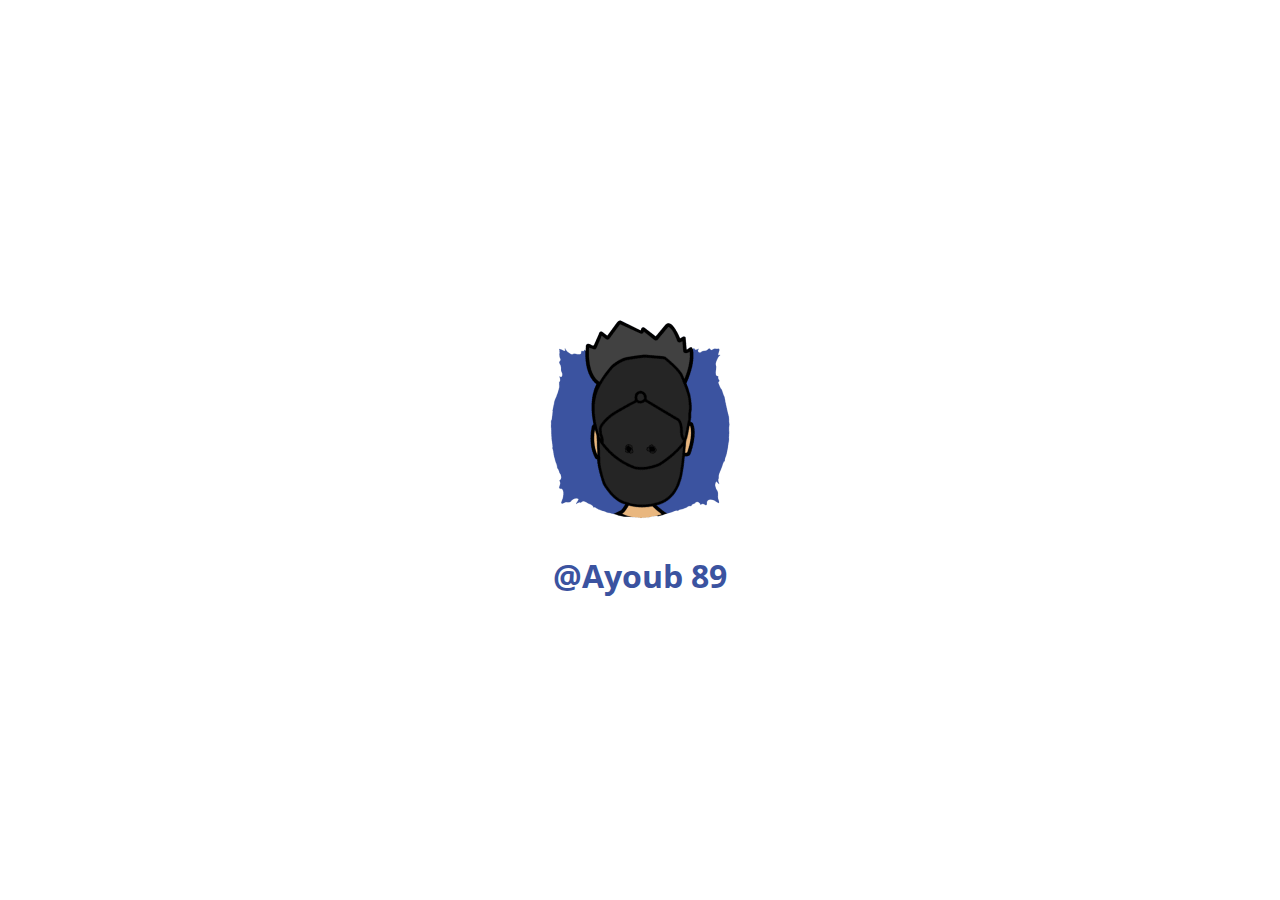
<file: index.html>
<!DOCTYPE html>
<html lang="en">
<head>
    <meta charset="UTF-8">
    <meta name="viewport" content="width=device-width, initial-scale=1.0">
    <link rel="preconnect" href="https://fonts.googleapis.com">
    <link rel="preconnect" href="https://fonts.gstatic.com" crossorigin>
    <link href="https://fonts.googleapis.com/css2?family=Open+Sans:ital,wght@0,300..800;1,300..800&display=swap" rel="stylesheet">
    <title>Ayoub 89</title>
    <link rel="shortcut icon" href="i.ico" type="image/x-icon">
    <link rel="stylesheet" href="css/master.css">
</head>
<body>
    <div>
        <img src="images/a.webp" alt="Ayoub 89">
        <h1><a href="https://www.fiverr.com/ayou98" target="_blank" title="My Fiverr account">@Ayoub 89</a></h1>
    </div>
</body>
</html>
</file>
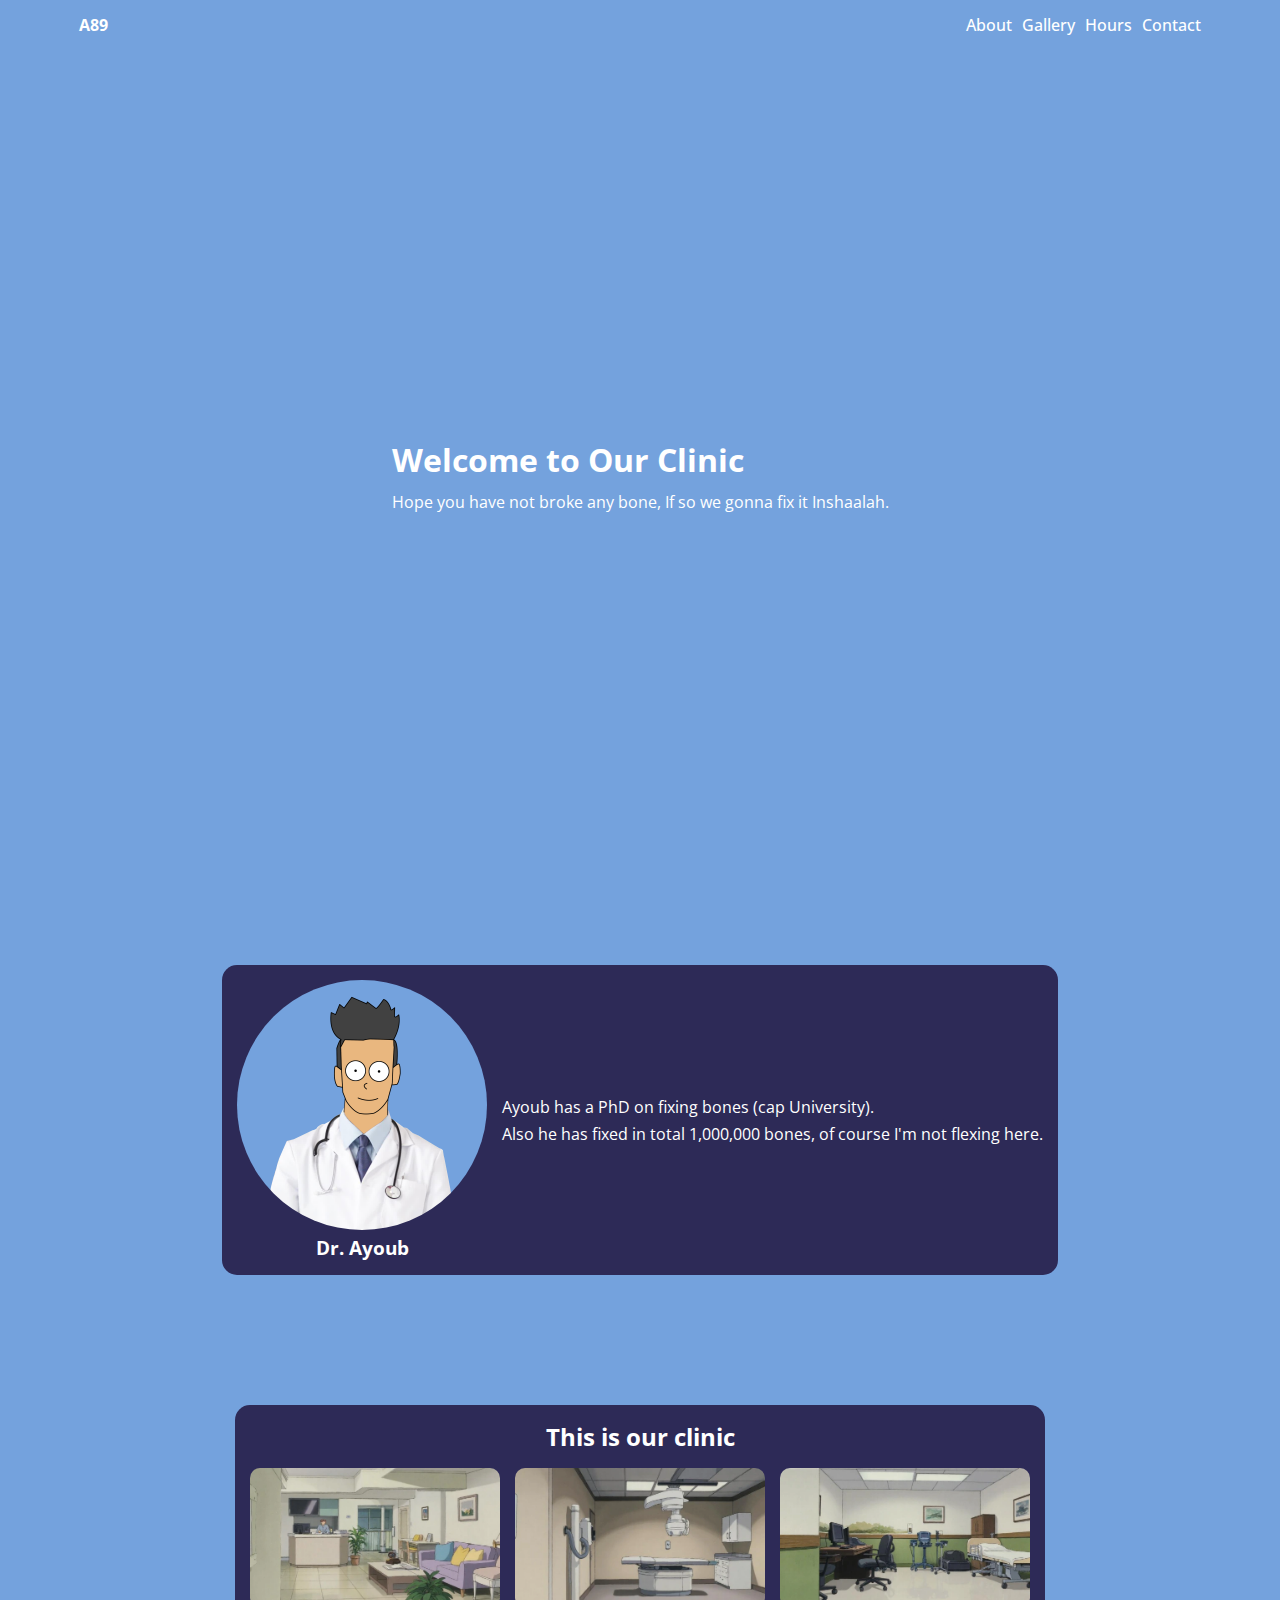
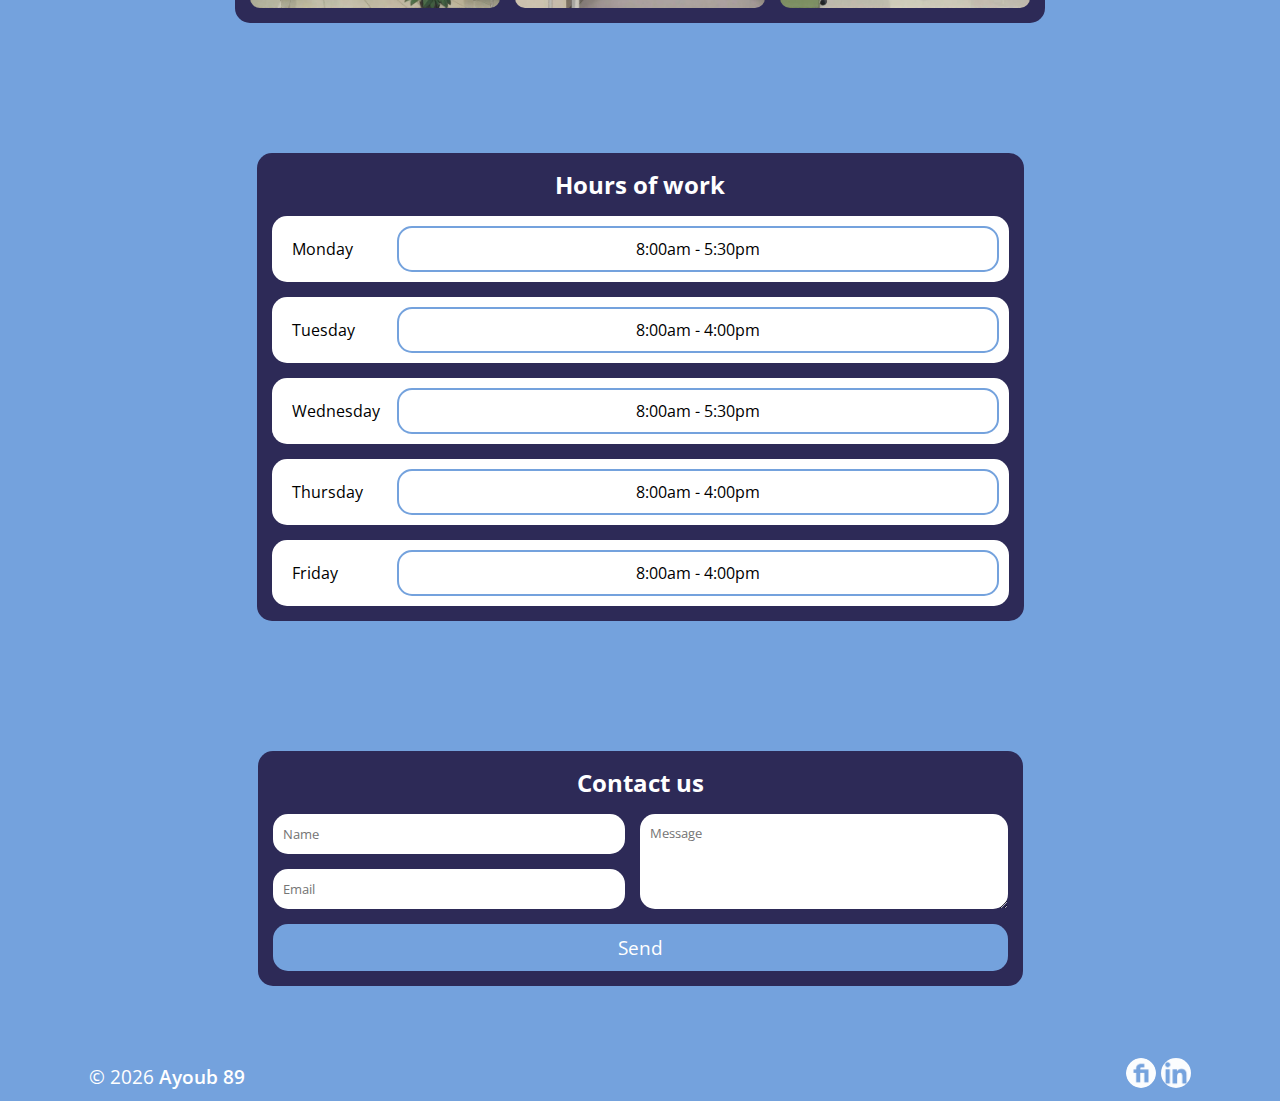
<file: f0/index.html>
<!DOCTYPE html>
<html lang="en">
<head>
    <meta charset="UTF-8">
    <meta name="viewport" content="width=device-width, initial-scale=1.0">
    <title>A 89</title>
    <link rel="shortcut icon" href="mwi.ico" type="image/x-icon">
    <link rel="preconnect" href="https://fonts.googleapis.com">
    <link rel="preconnect" href="https://fonts.gstatic.com" crossorigin>
    <link href="https://fonts.googleapis.com/css2?family=Open+Sans:ital,wght@0,300..800;1,300..800&display=swap" rel="stylesheet">
    <link rel="stylesheet" href="css/master.css">
</head>
<body>
    <div class="container">
        <header>
            <nav>
                <div class="logo"><a href="#">A89</a></div>
                <div class="bmenu">
                    <div></div>
                    <div></div>
                    <div></div>
                </div>
                <ul>
                    <li><a href="#about">About</a></li>
                    <li><a href="#gallery">Gallery</a></li>
                    <li><a href="#hours">Hours</a></li>
                    <li><a href="#contact">Contact</a></li>
                </ul>
            </nav>
        </header>
        <main>
            <div class="fs">
                <div>
                    <h1>
                        Welcome to Our Clinic
                    </h1>
                    <p>
                        Hope you have not broke any bone, If so we gonna fix it Inshaalah.
                    </p>
                </div>
            </div>
            <div class="about" id="about">
                <div>
                    <div>
                        <div class="img"></div>
                        <h3>Dr. Ayoub</h3>
                    </div>
                    <div>
                        <p>Ayoub has a PhD on fixing bones (cap University).</p>
                        <p>Also he has fixed in total 1,000,000 bones, of course I'm not flexing here.</p>
                    </div>
                </div>
            </div>
            <div class="galleryV">
                <div class="gimg">
                    <div class="close"></div>
                    <div class="left"></div>
                    <div class="right"></div>
                    <div class="title">test</div>
                </div>
            </div>
            <div class="gallery" id="gallery">
                <div>
                    <h2>This is our clinic</h2>
                    <div>
                        <img src="images/a1.webp" alt="Waiting room" title="Waiting room">
                        <img src="images/a2.webp" alt="X-ray room" title="X-ray room">
                        <img src="images/a3.webp" alt="Diagnostic Room" title="Diagnostic Room">
                    </div>
                </div>
            </div>
            <div class="hours" id="hours">
                <div>
                    <div><h2>Hours of work</h2></div>
                    <div><div>Monday</div><div>8:00am - 5:30pm</div></div>
                    <div><div>Tuesday</div><div>8:00am - 4:00pm</div></div>
                    <div><div>Wednesday</div><div>8:00am - 5:30pm</div></div>
                    <div><div>Thursday</div><div>8:00am - 4:00pm</div></div>
                    <div><div>Friday</div><div>8:00am - 4:00pm</div></div>
                </div>
            </div>
            <div class="MC">
                <div class="cl"></div>
                <div></div>
            </div>
            <div class="contact" id="contact">
                <div>
                    <div><h2>Contact us</h2></div>
                    <div>
                        <input type="text" name="name" placeholder="Name">
                        <input type="email" name="email" placeholder="Email">
                    </div>
                    <textarea name="message" placeholder="Message"></textarea>
                    <button>Send</button>
                </div>
            </div>
            <div class="footer">
                <div>&copy; <span class="y"></span> <a href="https://www.linkedin.com/in/ayoub89/" title="My linkedin account">Ayoub 89</a></div>
                <div>
                    <a href="https://www.fiverr.com/ayou98" target="_blank" title="My Fiverr account"><img src="images/fiv.webp" alt="My Fiverr account"></a>
                    <a href="https://www.linkedin.com/in/ayoub89/" target="_blank" title="My linkedin account"><img src="images/lin.webp" alt="My linkedin account"></a>
                </div>
            </div>
        </main>
    </div>
    <script src="js/master.js"></script>
</body>
</html>
</file>
<file: css/master.css>
*{
    padding:0;
    margin:0;
    box-sizing: border-box;
    font-family: "Open Sans", sans-serif;
}
html,body{
    height: 100%;
}
body,body>div{
    background-color: #fff;
    display: flex;
    justify-content: center;
    align-items: center;
}
body>div{
    flex-direction: column;
}
body>div a{
    text-decoration: none;
    color:#3b53a0;
}
body>div a:hover{
    opacity: .7;
}
</file>
<file: f0/css/master.css>
:root{
    --main-color: #74a2dd;
    --second-color:#2d2a57;
}
*{
    font-family: "Open Sans", sans-serif;
    padding:0;
    margin: 0;
    box-sizing: border-box;
}
body,html{  
    height: 100%;
    scroll-behavior: smooth;
}
body{
    display: flex;
    justify-content: center;
    background-color: var(--main-color);
}
.container{
    max-width: 1920px;
    width:90%;
    max-height: 1080px;
    height: 100%;
}
header{
    max-width: 1920px;
    width:90%;
    position: fixed;
    left:50%;
    top:0;
    transform: translateX(-50%);
}
header nav{
    height: 50px;
    background-color: var(--main-color);
    display: flex;
    justify-content: space-between;
    align-items: center;
    padding:0 15px;
    position: relative;
}
header nav a{
    text-decoration: none;
    color:white;
    font-weight: 500;
    cursor: pointer;
}
header nav div.logo a{
    font-weight:bold;
}
header nav ul li a:hover{
    opacity: .7;
}
header nav ul{
    list-style: none;
    display: flex;
    gap:10px
}
main{
    height: calc(100% - 50px);
}
main div.fs{
    background-color: var(--main-color);
    height: 100%;
    margin-top: 50px;
    display: flex;
    justify-content: center;
    align-items: center;
    color:white;
    background-image: url('../images/b1.png');
    background-position-y: center;
    background-repeat: no-repeat;
    background-size: 100%;
    background-blend-mode:exclusion;
    animation-duration: 3s;
    animation-fill-mode: forwards;
    animation-timing-function: ease-in-out;
    background-position-x: -1920px;
}
.b{
    animation-name: b;
}
.c{
    animation-name: c;
}
@keyframes b {
    0%{
        background-position-x: -1920px;
    }
    100%{
        background-position-x: center;
    }
}
@keyframes c {
    0%{
        background-position-x: center;
    }
    100%{
        background-position-x: 1920px;
    }
}
main div.fs>div{
    display: flex;
    flex-direction: column;
    align-items: flex-start;
    gap: 10px;
}

main div.about,main div.gallery,main div.hours,main .contact{
    background-color: var(--main-color);
    display: flex;
    justify-content: center;
    padding:65px 15px;
    color:#fff;
}
main div.about>div ,main div.gallery>div,main div.hours>div,main div.contact>div{
    background-color: var(--second-color);
    display: flex;
    padding:15px;
    gap: 15px;
    border-radius: 15px;
}
main div.about>div>div{
    display: flex;
    flex-direction: column;
    justify-content: center;
    gap: 5px;
}
main div.about>div>div:not(:last-child){
    align-items: center;
}
main div.about div.img{
    width:250px;
    height:250px;
    background-color: var(--main-color);
    background-image: url('../images/D.png');
    background-position-x: center;
    background-position-y: bottom;
    background-size: 100%;
    background-repeat: no-repeat;
    border-radius: 50%;
}

main div.gallery>div{
    flex-direction: column;
    align-items: center;
    justify-content: center;
}
main div.gallery>div>div{
    display: flex;
    gap: 15px;
    justify-content: center;
    flex-wrap: wrap;
}
main div.gallery>div>div>img{
    width:250px;
    border-radius: 10px;
    cursor: pointer;
}
main div.gallery>div>div>img:hover{
    outline:2px solid #fff;
}

main div.galleryV{
    position:fixed;
    left:0;
    top:0;
    width:100%;
    height:100%;
    background-color: rgba(0, 0, 0, .7);
    display: none;
    justify-content: center;
    align-items: center;
}
main div.galleryV>div.gimg{
    position: relative;
    width:calc(100% - 70px);
    height:calc(100% - 70px);
    background-image: url('../images/g1.png');
    background-size: 100%;
    background-repeat: no-repeat;
    background-position: center;
    background-color: black;
}
main div.galleryV>div.gimg>div.left,main div.galleryV>div.gimg>div.right{
    position: absolute;
    left:0;
    top:50%;
    transform: translate(-50%,-50%);
    width:40px;
    height:40px;
    background-color: var(--main-color);
    border-radius: 50%;
    cursor: pointer;
    background-image: url('../images/l.png');
    background-size: 70%;
    background-repeat: no-repeat;
    background-position: center;
}
main div.galleryV>div.gimg>div.right{
    left: unset;
    right:-40px;
    background-image: url('../images/r.png');
}
main div.galleryV>div.gimg>div.close{
    position: absolute;
    width:40px;
    height:40px;
    top:0;
    right:0;
    transform: translate(50%,-50%);
    border-radius: 50%;
    background-color: var(--main-color);
    cursor: pointer;
    background-image: url('../images/cl.png');
    background-size: 70%;
    background-repeat: no-repeat;
    background-position: center;
}
main div.galleryV>div.gimg>div.title{
    position: absolute;
    top:0;
    left:50%;
    transform: translate(-50%,-50%);
    color:#fff;
    background-color: var(--main-color);
    padding:5px;
    border-radius: 5px;
    font-size: 1.2em;
    user-select: none;
}

main div.hours>div{
    flex-direction: column;
    align-items: center;
    width: 100%;
    max-width: 767px;
}
main div.hours>div>div:not(:first-child){
    display: flex;
    gap:15px;
    width:100%;
    background-color: white;
    color:black;
    padding:10px;
    border-radius: 15px;
}
main div.hours>div>div:not(:first-child)>div:first-child{
    width:100px;
    display: flex;
    justify-content: flex-start;
    align-items: center;
    padding:10px;
}
main div.hours>div>div:not(:first-child)>div:last-child{
    display: flex;
    justify-content: center;
    align-items: center;
    padding:10px;
    width: calc(100% - 115px);
    border:2px solid var(--main-color);
    border-radius: 15px;
}
main div.contact>div{
    display: flex;
    gap: 15px;
    flex-wrap: wrap;
    max-width: 765px;
    width:100%;
}
main div.contact>div>div:first-child{
    width:100%;
    display: flex;
    justify-content: center;
    align-items: center;
}
main div.contact>div>div:nth-child(2){
    display: flex;
    gap: 15px;
    flex-direction: column;
    width:calc(50% - 15px);
}
main div.contact>div>div:nth-child(2)>input{
    height: 40px;
    padding:10px;
    border-radius: 15px;
    border:none;
}
main div.contact>div>div:nth-child(2)>input:focus,main div.contact>div>textarea:focus,main div.contact>div>button:focus{
    outline:2px solid var(--main-color);
}
main div.contact>div>textarea{
    width:50%;
    padding:10px;
    border-radius: 15px;
    border:none;
}
main div.contact>div>button{
    width:100%;
    border-radius: 15px;
    border:none;
    background-color: var(--main-color);
    padding: 10px;
    color:#fff;
    font-size: 1.2em;
    cursor: pointer;
}

main div.MC{
    position: fixed;
    top:50%;
    left:50%;
    transform: translate(-50%,-50%);
    max-width: 700px;
    width:calc(100% - 30px);
    padding:55px 15px;
    border-radius: 15px;
    border-top-right-radius: 20px;
    display: none;  
    justify-content: center;
    align-items: center;
    background-color: #fff;
    outline:5px solid var(--second-color);
    font-size: 1.2em;
}
main div.MC>div.cl{
    position:absolute;
    border-top-right-radius: 15px;
    border-bottom-left-radius: 15px;
    top:0;
    right: 0;
    width:40px;
    height:40px;
    background-color: var(--second-color);
    background-image: url('../images/cl.png');
    background-repeat: no-repeat;
    background-size: 70%;
    background-position: center;
    cursor: pointer;
}

div.footer{ 
    width: 100%;
    height: 50px;
    display: flex;
    justify-content: space-between;
    align-items: center;
    color:white;
    font-size: 1.2em;
    padding:25px;
}
div.footer a{
    text-decoration: none;
    font-weight: 600;
    color:#fff;
}
div.footer a>img{
    width:30px;
    border-radius: 50px;
}
div.footer a:hover{
    opacity: .7;
}
@media (max-width:767px) {
    .container,header{
        width:100%;
    }
    header nav div.bmenu{
        position: absolute;
        right: 15px;
        top:50%;
        transform: translateY(-50%);
        width:30px;
        height:25px;
        display: flex;
        flex-direction: column;
        align-items: center;
        justify-content: center;
        gap: 5px;
        cursor: pointer;
    }
    header nav div.bmenu>div{
        width:30px;
        height: 5px;
        background-color: #fff;
    }
    header nav ul{
        background-color: var(--second-color);
        background-image: linear-gradient(to bottom,var(--main-color) 10%, var(--second-color));
        position: absolute;
        top: 50px;
        left: 0;
        width:100%;
        display: flex;
        flex-direction: column;
        justify-content: center;
        align-items: center;
        overflow: hidden;
        transition: .5s height;
        height: 0px;
    }
    header nav ul.ch{
        height: 150px;
    }

    main .fs{
        padding:0 15px;
    }
    main div.about>div{
        flex-direction: column;
        padding:20px;
    }
    main div.about div.img{
        width:150px;
        height:150px;
    }

    main div.contact>div{
        flex-direction: column;
    }
    main div.contact>div>div:nth-child(2){
        width: 100%;
    }
    main div.contact>div>textarea{
        width: 100%;
    }
}
</file>
